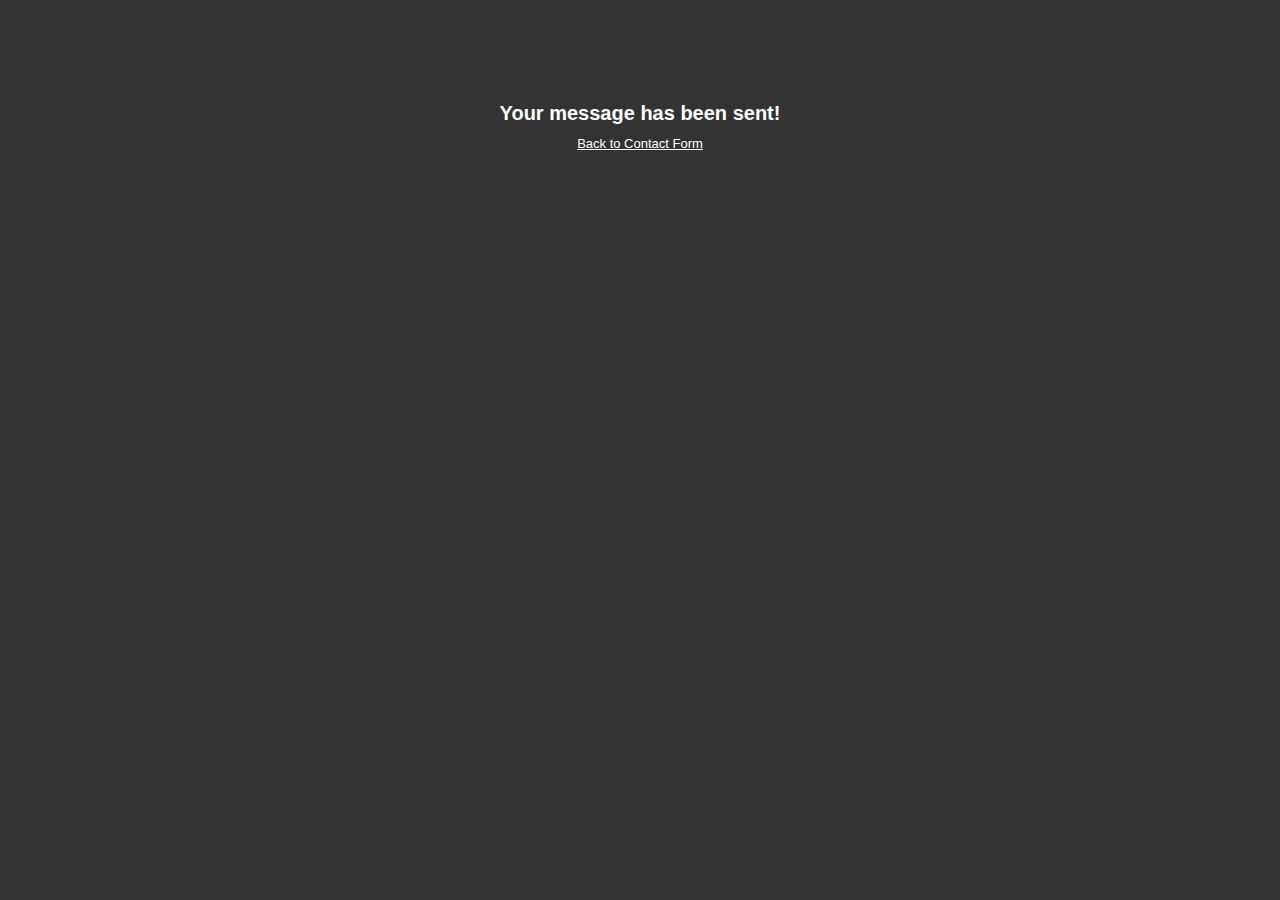
<file: contactform/contactthanks.html>
<!DOCTYPE HTML PUBLIC "-//W3C//DTD HTML 4.0 Strict//EN">

<head>
	
	<link rel="stylesheet" type="text/css" href="style.css" />
</head>

<body class="contact-body">

	<div id="page-wrap">

		<br /><br />
		
			
		<h1>Your message has been sent!</h1><br />
		
		<p><a href="../index.html#contact">Back to Contact Form</a></p>
	
	</div>
	


</body>

</html>
</file>
<file: contactform/style.css>
* {
	margin: 0;
	padding: 0;
}

body.contact-body {
	font-size: 62.5%;
	font-family: Helvetica, sans-serif;
	background: #333;
}

p {
	font-size: 1.3em;
	margin-bottom: 15px;
}


#page-wrap h1 {
	color:#fff;
}

#page-wrap a {
	color:#fff;
}

#page-wrap {
	padding: 60px 50px 20px 50px;
	text-align:center;
	margin: 20px auto;
	min-height: 500px;
	height: auto !important;
	height: 500px;
}


#contact-area input, #contact-area textarea {
	padding: 5px;
	width: 471px;
	font-family: Helvetica, sans-serif;
	font-size: 1.4em;
	margin: 0px 0px 10px 0px;
	border: 2px solid #ccc;
}

#contact-area textarea {
	height: 90px;
}

#contact-area textarea:focus, #contact-area input:focus {
	border: 2px solid #900;
}

#contact-area input.submit-button {
	width: 100px;
	float: right;
}

label {
	float: left;
	text-align: right;
	margin-right: 15px;
	width: 100px;
	padding-top: 5px;
	font-size: 1.4em;
}
</file>
